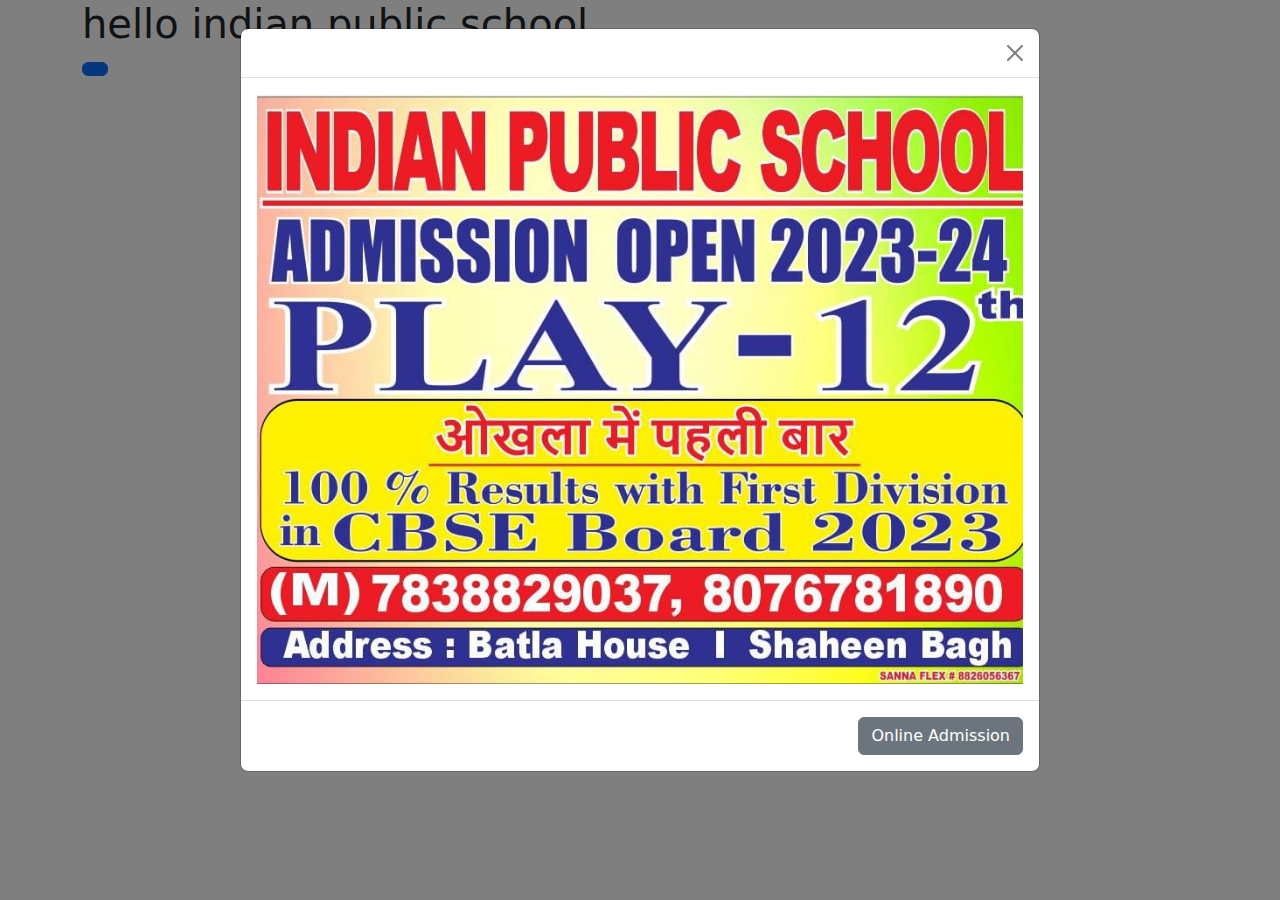
<file: modal.html>
<!DOCTYPE html>
<html lang="en">

<head>
    <meta charset="UTF-8">
    <meta name="viewport" content="width=device-width, initial-scale=1.0">
    <title>Indian Public School</title>
    <link rel="stylesheet" href="https://cdn.jsdelivr.net/npm/bootstrap@5.3.1/dist/css/bootstrap.min.css">
    <link rel="stylesheet" href="modal.css">
</head>

<body onload="triggerbtnclick()">
    <div class="container ">
        <h1>hello indian public school</h1>
        <!-- Button trigger modal -->
        <button type="button" id="load" class="btn btn-primary" data-bs-toggle="modal" data-bs-target="#exampleModal" >
         
        </button>

        <!-- Modal -->
        <div class="modal fade" id="exampleModal" tabindex="-1" aria-labelledby="exampleModalLabel" aria-hidden="true" >
            <div class="modal-dialog">
                <div class="modal-content">
                    <div class="modal-header">
                     <button type="button" class="btn-close" data-bs-dismiss="modal" aria-label="Close"></button>
                    </div>
                    <div class="modal-body">
                        <img src="./modalimages/WhatsApp Image 2022-12-28 at 5.34.17 PM.jpeg " >
                    </div>
                    <div class="modal-footer">
                        <button type="button" class="btn btn-secondary" data-bs-dismiss="modal">Online
                            Admission</button>
                        <!-- <button type="button" class="btn btn-primary">Save changes</button> -->
                    </div>
                </div>
            </div>
        </div>
    </div>



    <script src="https://cdn.jsdelivr.net/npm/bootstrap@5.3.1/dist/js/bootstrap.bundle.min.js"></script>
    <script src="modal.js"></script>
</body>

</html>
</file>
<file: modal.css>
.modal-body img{
    width:100% ;
    /* height: 377px; */
}
.modal-content{
    width: 100%;
}
.modal-dialog{
    max-width: 800px;
}
</file>
